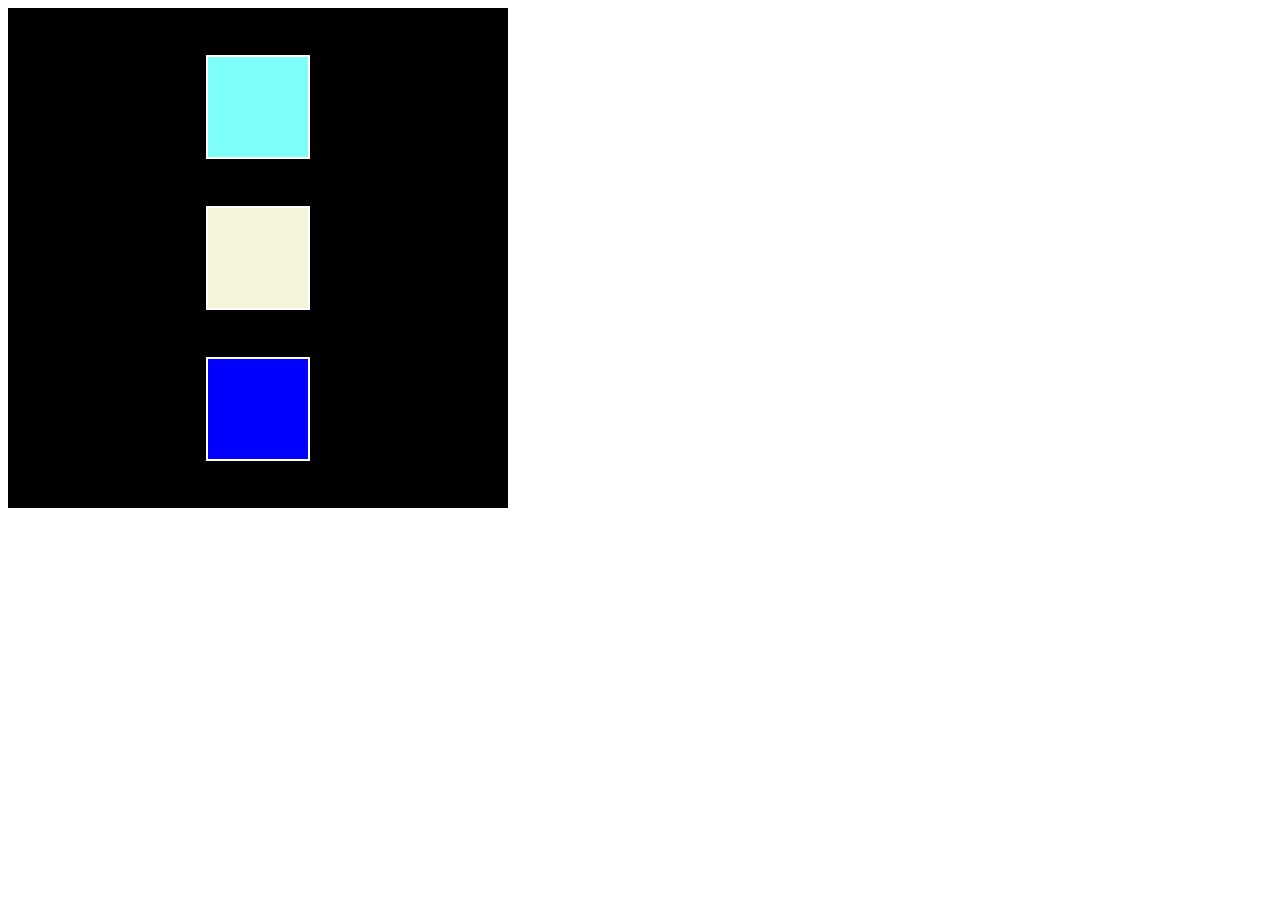
<file: flexbox.html>
<!DOCTYPE html>
<html lang="en">
<head>
    <meta charset="UTF-8">
    <meta name="viewport" content="width=device-width, initial-scale=1.0">
    <title>Document</title>
    <style>
        #main-div{
            height: 500px;
            width: 500px;
            background-color: black;
            display: flex;
            flex-direction: column;
            justify-content: space-evenly;
            align-items: center;


        }
        .box-1{
            height: 100px;
            width: 100px;
            background-color: rgb(127, 255, 249);
            border: 2px solid white;
        }
        .box-2{
            height: 100px;
            width: 100px;
            background-color: beige;
            border: 2px solid white;
        }
        .box-3{
            height: 100px;
            width: 100px;
            background-color: blue;
            border: 2px solid white;
        }
    </style>
    

    
</head>
<body>
    <div id="main-div">
        <div class="box-1"></div>
        <div class="box-2"></div>
        <div class="box-3"></div>
    </div>
    
</body>
</html>
</file>
